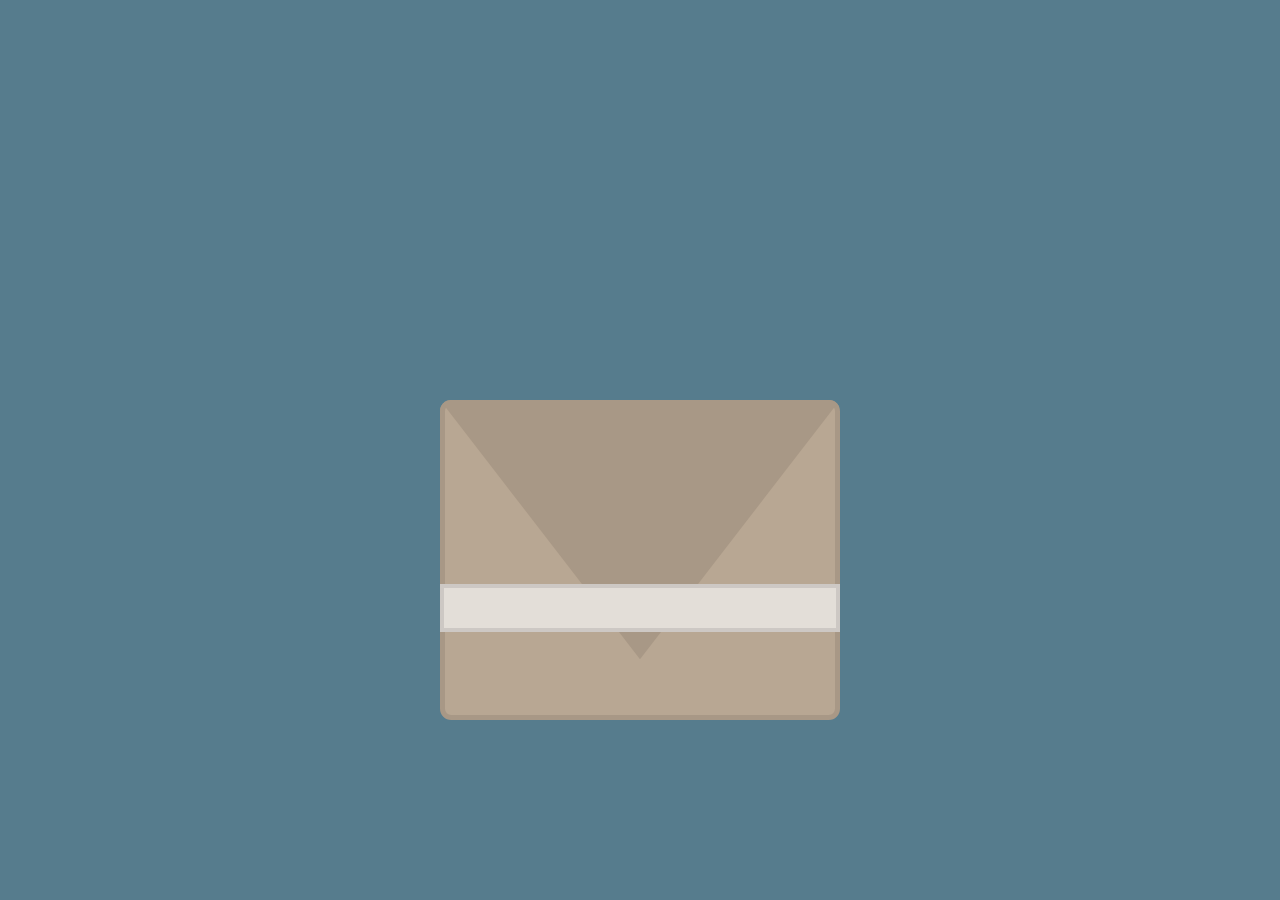
<file: fifthPage.html>
<!DOCTYPE html>
<html lang="en">
<head>
    <meta charset="UTF-8">
    <meta name="viewport" content="width=device-width, initial-scale=1.0">
    <title>Happy birthday</title>
    <link rel="stylesheet" href="fifthPage.css">
</head>
<body class="scissors">
    <div class="envelop">
      <div class="envelop__front-paper"></div>
      <div class="envelop__back-paper"></div>
      <div class="envelop__up-paper js-up-paper"></div>
      <div class="envelop__sticker js-sticker"></div>
      <div class="envelop__false-sticker"></div>
      <div class="envelop__content js-envelop-content">
        <div class="love-notes">
          <div class="note js-note">
            <div class="note__text">
              <p>
                HAPPY BIRTHDAY DARLING ^.^
              </p>
            </div>
          </div>
          <div class="note js-note">
            <div class="note__text">
              <p>MAY GOD GIVE YOU A LONG AND HAPPY LIFE 😊 </p>
            </div>
          </div>
          <div class="note js-note">
            <div class="note__text">
              <p>DON'T CHANGE HOWEVER YOU ARE. I ALWAYS LOOK UP TO YOU AS MY MODEL, SO ALWAYS BE MY MODEL, THE WAY YOU ARE RIGHT NOW. UNDERSTOOD?</p>
              <p>FINALLY AGAIN <br> HAPPY BIRTHDAY DARLING 😊 <br> I LOVE YOU TOO &#x1F917; XD</p>
            </div>
          </div>
        </div>
      </div>
    </div>

    <script src="https://cdnjs.cloudflare.com/ajax/libs/font-awesome/6.5.1/css/all.min.css"></script>
    <script src="https://cdnjs.cloudflare.com/ajax/libs/gsap/3.6.0/gsap.min.js"></script>

    <script src="fifthPage.js "></script>
  </body>
</html>
</file>
<file: fifthPage.css>
* {
  padding: 0;
  margin: 0;
  box-sizing: border-box;
}

html,
body {
  height: 100%;
}

body {
  width: 100%;
  background-color: #567C8D;
  font-size: 20px;
  display: flex;
  justify-content: center;
  align-items: center;
}
@media (max-height: 500px) {
  body {
    margin: 25% 0 25% 0;
  }
}

.envelop {
  width: 15rem;
  height: 10rem;
  position: absolute;
  left: 0;
  right: 0;
  margin: auto;
}
@media (min-width: 400px) and (max-width: 600px) {
  .envelop {
    width: 20rem;
    height: 15rem;
  }
}
@media (min-width: 600px) {
  .envelop {
    width: 25rem;
    height: 20rem;
  }
}
@media (min-width: 600px) and (min-height: 600px) {
  .envelop {
    bottom: 20%;
  }
}
.envelop__front-paper {
  width: 100%;
  height: 100%;
  bottom: 0;
  left: 0;
  position: absolute;
  border-radius: 0.7rem;
  border: 0.35rem solid #A89886;
  background-color: #B8A793;
  -webkit-clip-path: polygon(100% 0%, 50% 70%, 0% 0%, 0% 100%, 100% 100%);
          clip-path: polygon(100% 0%, 50% 70%, 0% 0%, 0% 100%, 100% 100%);
  z-index: 300;
}
.envelop__back-paper {
  width: 100%;
  height: 100%;
  bottom: 0;
  left: 0;
  position: absolute;
  border-radius: 0.7rem;
  background-color: #A89886;
  -webkit-clip-path: polygon(0% 0%, 100% 0%, 90% 100%, 0% 90%);
          clip-path: polygon(0% 0%, 100% 0%, 90% 100%, 0% 90%);
  z-index: 100;
}
.envelop__up-paper {
  width: 100%;
  height: 100%;
  bottom: 0;
  left: 0;
  position: relative;
  border-radius: 0.7rem;
  background-color: #A89886;
  z-index: 400;
  -webkit-clip-path: polygon(0% 0%, 100% 0%, 50% 81%);
          clip-path: polygon(0% 0%, 100% 0%, 50% 81%);
}
.envelop__sticker {
  width: 100%;
  height: 20%;
  position: absolute;
  margin: auto;
  top: 30%;
  left: 0;
  bottom: 0;
  right: 0;
  z-index: 400;
  background-image: url("https://static.vecteezy.com/system/resources/previews/009/377/252/original/cute-blue-heart-png.png");
  background-color: #E3DED8;
  border: 0.3rem solid #CDC8C4;
  background-size: 2rem;
  background-position: center;
}
@media (max-width: 400px) {
  .envelop__sticker {
    background-size: 1.2rem;
  }
}
@media (min-width: 600px) {
  .envelop__sticker {
    height: 15%;
  }
}
.envelop__false-sticker {
  width: 20%;
  height: 20%;
  position: absolute;
  margin: auto;
  top: 30%;
  left: 80%;
  bottom: 0;
  right: 0;
  z-index: 300;
  background-image: url("https://static.vecteezy.com/system/resources/previews/009/377/252/original/cute-blue-heart-png.png");
  background-color: #E3DED8;
  border: 0.3rem solid #CDC8C4;
  background-size: 2rem;
  background-position: center;
}
@media (max-width: 400px) {
  .envelop__false-sticker {
    background-size: 1.2rem;
  }
}
@media (min-width: 600px) {
  .envelop__false-sticker {
    height: 15%;
  }
}
.envelop__content {
  width: 100%;
  height: 100%;
  bottom: 0;
  left: 0;
  position: absolute;
  z-index: 200;
}

.love-notes {
  width: 100%;
  height: 100%;
  display: flex;
  flex-direction: column;
  align-items: center;
}

.note {
  width: 95%;
  height: 30%;
  background-color: #EEEAE3;
  position: absolute;
  overflow: hidden;
  transition: height 0.5s, opacity 0.25s;
  box-shadow: 0px 0px 5px 0px rgba(0, 0, 0, 0.75);
}
.note:nth-child(1) {
  bottom: 60%;
}
.note:nth-child(2) {
  bottom: 40%;
}
.note:nth-child(3) {
  bottom: 20%;
}
.note:hover {
  cursor: pointer;
  height: 45%;
}
.note__text {
  font-family: "Patrick Hand";
  padding: 1rem;
}
.note__text p {
  font-size: 0.5rem;
  margin-bottom: 1rem;
  text-align: center;
}
@media (min-width: 300px) and (max-width: 600px) {
  .note__text p {
    font-size: 1.025rem;
  }
}
@media (min-width: 600px) {
  .note__text p {
    font-size: 1.15rem;
  }
}

.scissors {
  cursor: url("https://i.postimg.cc/GtLCdKxR/sisors.png"), pointer;
}
.scissors:active {
  cursor: url("https://i.postimg.cc/GtXQ7WPZ/pngwing-com.png"), pointer;
}

.cursor {
  cursor: pointer;
}/*# sourceMappingURL=fifthPage.css.map */
</file>
